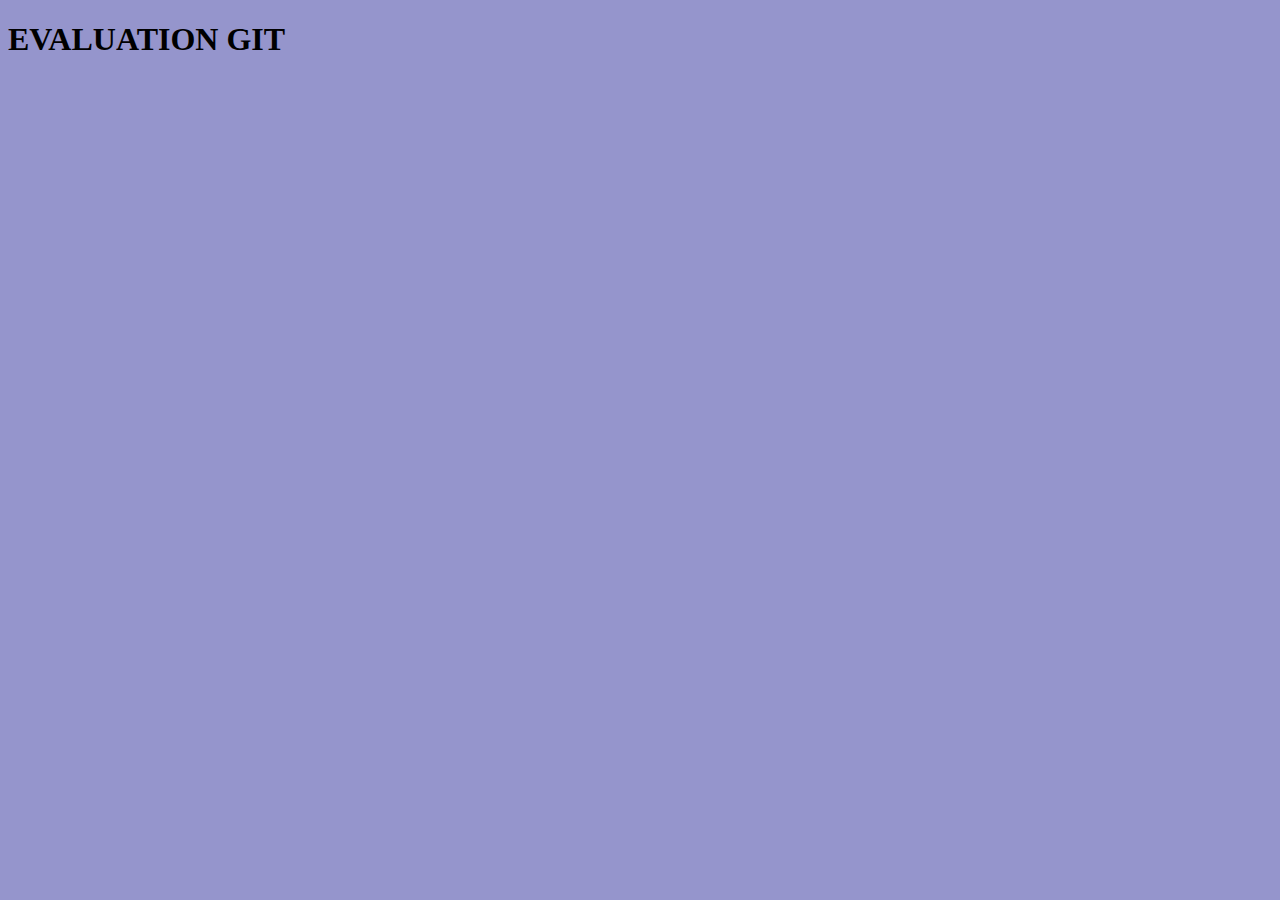
<file: index.html>
<!DOCTYPE html>
<html lang="en">
<head>
    <meta charset="UTF-8">
    <meta name="viewport" content="width=device-width, initial-scale=1.0">
    <link rel="stylesheet" href="style.css">
    <title>Document</title>
</head>
<body>
    <h1>EVALUATION GIT</h1>
</body>
</html>
</file>
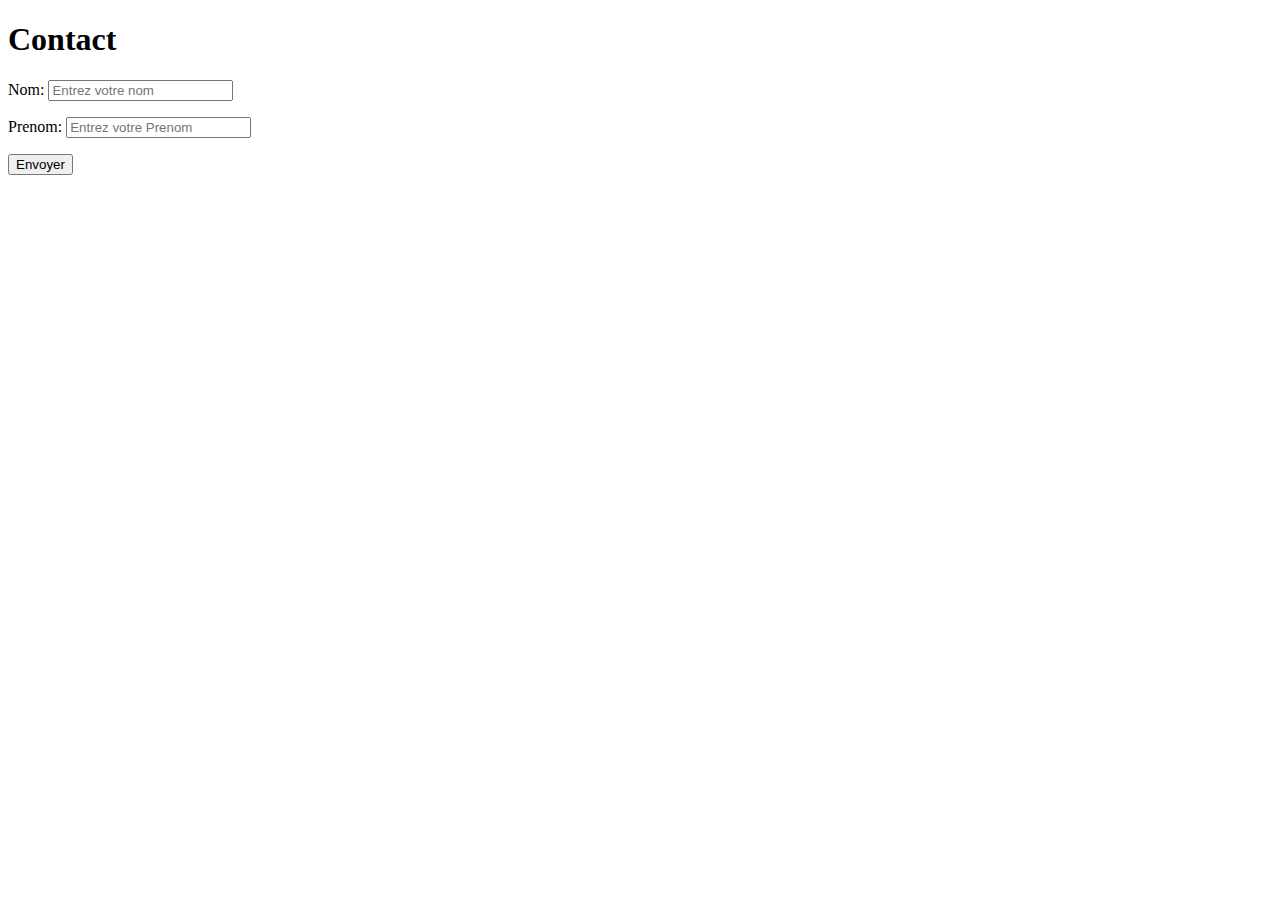
<file: contact.html>
<!DOCTYPE html>
<html lang="en">
<head>
    <meta charset="UTF-8">
    <meta name="viewport" content="width=device-width, initial-scale=1.0">
    <title>Document</title>
</head>
<body>
    <h1>Contact</h1>

    <form action="">
        <p>
            <label for="nom">Nom:</label>
            <input type="text" placeholder="Entrez votre nom">
        </p>

        <p>
            <label for="nom">Prenom:</label>
            <input type="text" placeholder="Entrez votre Prenom">
        </p>
        <input type="submit" value="Envoyer">
        
    </form>
</body>
</html>
</file>
<file: style.css>
body {
    background-color: rgb(149, 149, 204);
}

h1 {
    color: black;
}
</file>
